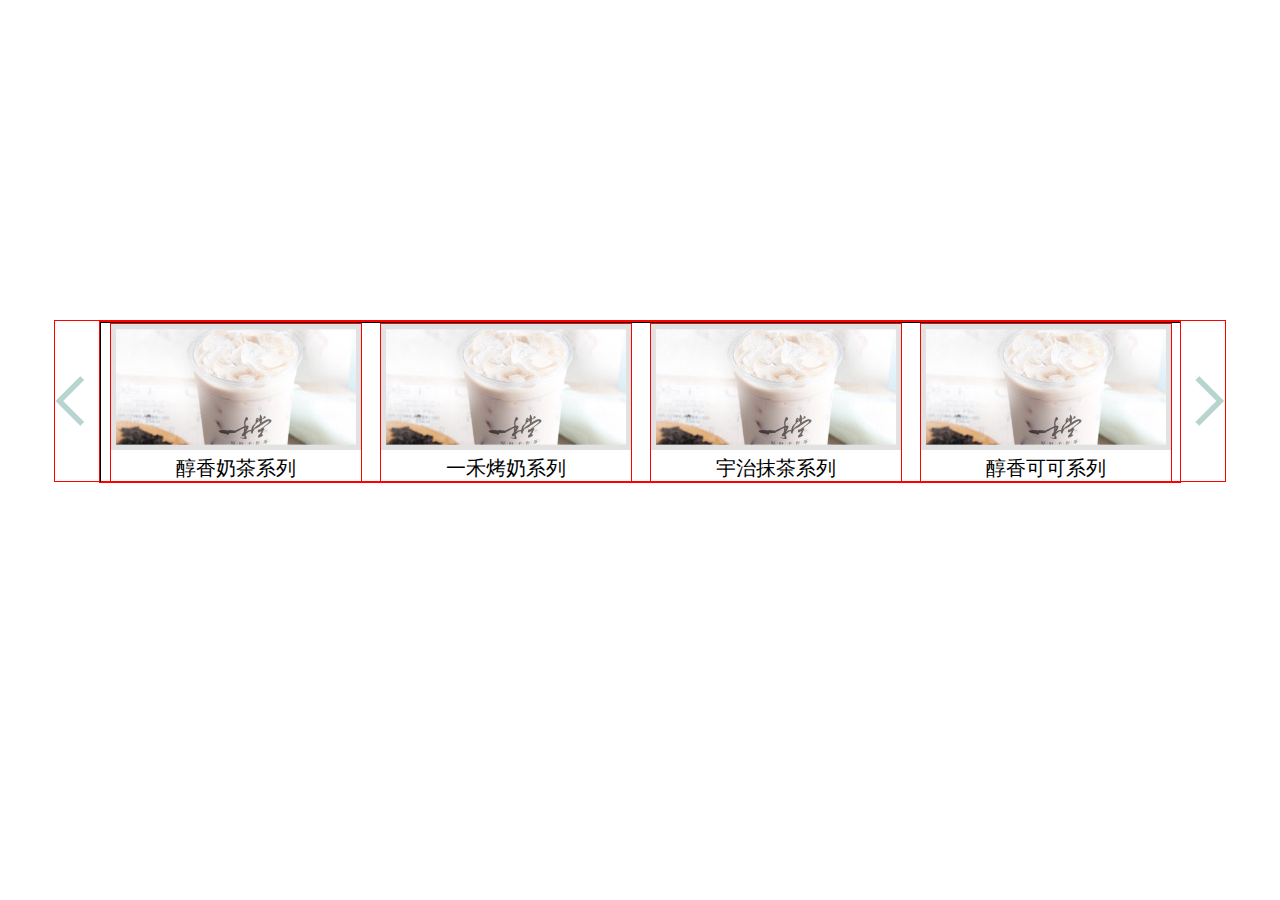
<file: 点击滚动效果/index.html>
<!DOCTYPE html>
<html lang="en">
    <head>
        <meta charset="utf-8">
        <script src="jquery.min.3_1_0.js"></script>
        <link rel="stylesheet" href="1.css" />
        <script src="1.js"></script>
    </head>
    <body>

        <div class="er-bottom  bounceIn">
            <img src="img/arrowL.png" alt="" class="l-img" id="btn-l"/>
            <div class="bottom-box">
                <div class="bottom-content">
                <div class="bottom1">
                    <img src="img/a1.jpg" alt="" />
                    醇香奶茶系列
                </div>
                <div class="bottom1">
                    <img src="img/a1.jpg" alt="" />
                    一禾烤奶系列
                </div>
                <div class="bottom1">
                    <img src="img/a1.jpg" alt="" />
                    宇治抹茶系列
                </div>
                <div class="bottom1">
                    <img src="img/a1.jpg" alt="" />
                    醇香可可系列
                </div>
                <div class="bottom1">
                    <img src="img/a1.jpg" alt="" />
                    醇香可可系列
                </div>
                <div class="bottom1">
                    <img src="img/a1.jpg" alt="" />
                    醇香可可系列
                </div>
                    <div style="clear: both"></div>
                </div>

            </div>
            <img src="img/arrowR.png" alt="" class="r-img" id="btn-r"/>
        </div>
    </body>
</html>
</file>
<file: 点击滚动效果/1.css>
.er-bottom{
    width:1170px;
    height:160px;
    border:1px solid red;
    margin:0 auto;
    margin-top:320px;
    position:relative;
    /*opacity:0;*/
}
.l-img{
    position: absolute;
    margin-top:55px;
    /*float:left;*/
}
.er-bottom .bottom-box{
  width:1080px;
  height:160px;
  border:1px solid red;
  margin:0 auto;
  overflow:hidden;
}
.er-bottom .bottom1{
    width:250px;
    height:160px;
    border:1px solid red;
    display:inline-block;
    font-size:20px;
    text-align:center;
    float:left;
    margin:auto 9px;
}
.er-bottom .bottom1 img{
    border:5px solid #e2e2e2;
}
.r-img{
    position:absolute;
    top:55px;
    right:0;
    /*float:right;*/
}
.bottom-content{
    width: 1650px;
    border: 1px solid black;
    clear: both;
    overflow: hidden;
}
</file>
